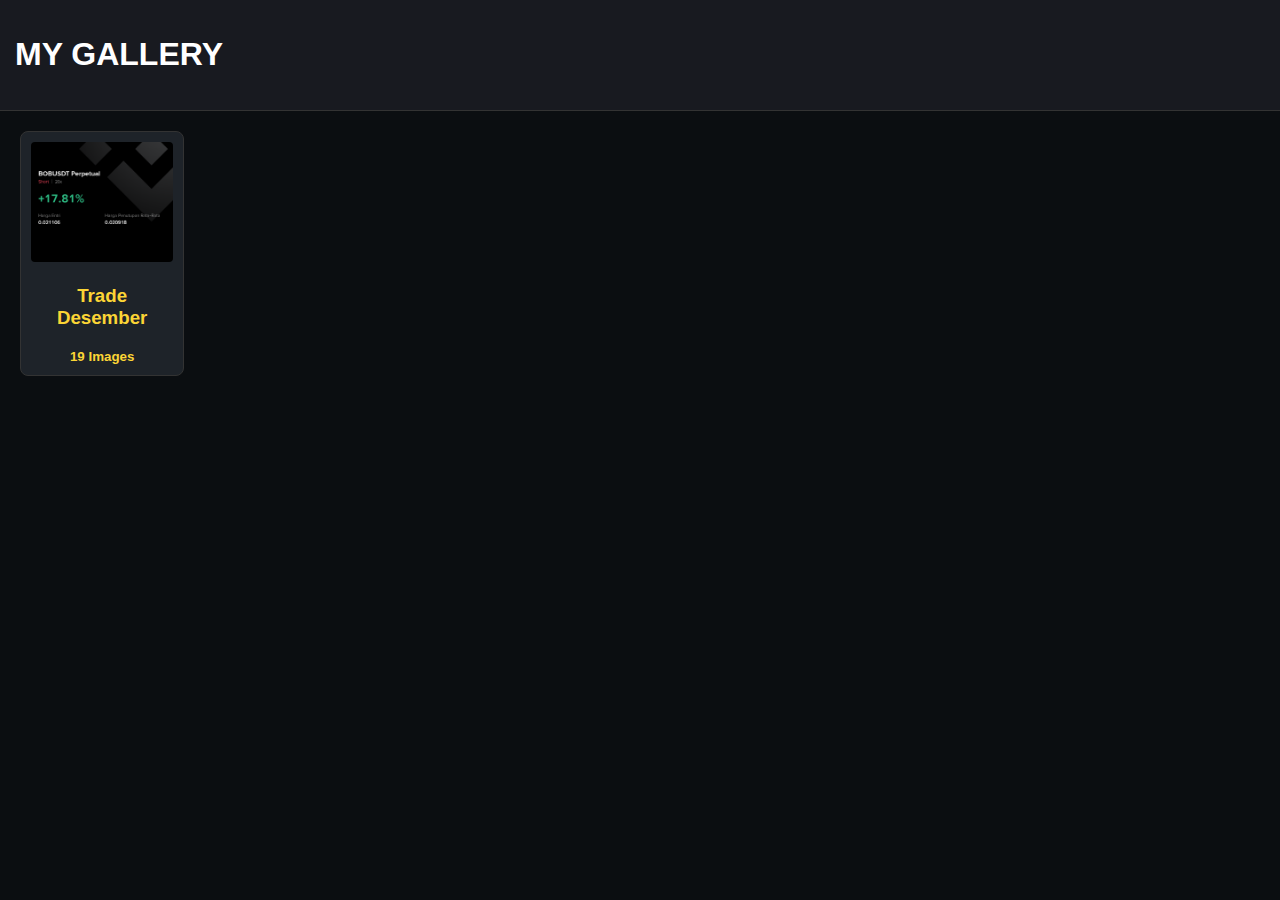
<file: index.html>
<!DOCTYPE html>
<html>
<head>
    <title>Gallery Home</title>
    <link rel="stylesheet" href="css/style.css">
    <meta name="viewport" content="width=device-width, initial-scale=1">
</head>
<body>
    <header><h1>MY GALLERY</h1></header>
    <div class="grid" id="grid">Loading...</div>

    <script>
        fetch('data.json')
            .then(res => res.json())
            .then(data => {
                const g = document.getElementById('grid');
                g.innerHTML = '';
                data.forEach(item => {
                    // Ambil gambar pertama buat cover
                    let cover = item.base_path + item.files[0];
                    g.innerHTML += `
                        <a href="viewer.html?id=${item.id}" class="card">
                            <img src="${cover}">
                            <h3>${item.name}</h3>
                            <small>${item.files.length} Images</small>
                        </a>
                    `;
                });
            });
    </script>
</body>
</html>
</file>
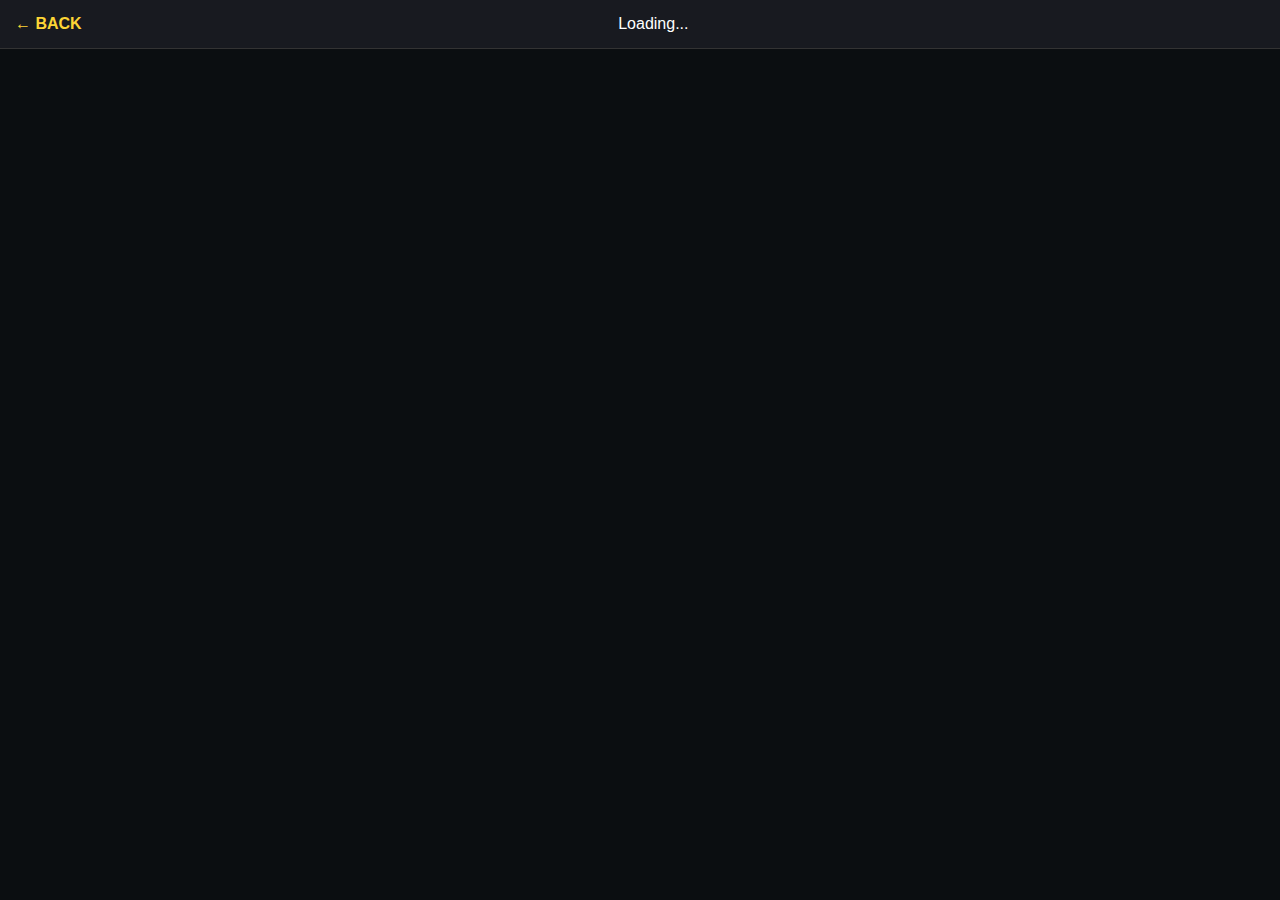
<file: viewer.html>
<!DOCTYPE html>
<html>
<head>
    <title>Viewer</title>
    <link rel="stylesheet" href="css/style.css">
    <meta name="viewport" content="width=device-width, initial-scale=1">
</head>
<body>
    <header>
        <a href="index.html">&larr; BACK</a>
        <span id="title">Loading...</span>
        <div style="width:40px"></div>
    </header>

    <div class="gallery-wrapper" id="container">
        </div>

    <script>
        const params = new URLSearchParams(window.location.search);
        const id = params.get('id');

        fetch('data.json')
            .then(res => res.json())
            .then(data => {
                const item = data.find(x => x.id === id);
                if(!item) return;

                document.getElementById('title').innerText = item.name;
                const box = document.getElementById('container');
                
                // Masukkan SEMUA gambar ke layar
                item.files.forEach((f, i) => {
                    box.innerHTML += `
                        <div class="slide-item">
                            <img src="${item.base_path}${f}" loading="lazy">
                            <div class="page-num">${i+1} / ${item.files.length}</div>
                        </div>
                    `;
                });
            });
    </script>
</body>
</html>
</file>
<file: css/style.css>
body {
    background-color: #0b0e11;
    color: white;
    font-family: sans-serif;
    margin: 0;
    height: 100vh;
    display: flex;
    flex-direction: column;
    overflow: hidden; /* Anti-scroll badan, cuma galeri yang scroll */
}

header {
    padding: 15px;
    background: #181a20;
    border-bottom: 1px solid #333;
    display: flex;
    justify-content: space-between;
}

a { color: #fcd535; text-decoration: none; font-weight: bold; }

/* AREA GESER KANAN */
.gallery-wrapper {
    flex: 1;
    display: flex; /* Berjejer ke samping */
    overflow-x: auto; /* Scroll samping */
    scroll-snap-type: x mandatory; /* Magnet effect */
    align-items: center;
    padding: 0 20px;
    gap: 20px;
}

/* GAMBARNYA */
.slide-item {
    scroll-snap-align: center; /* Stop di tengah */
    flex-shrink: 0;
    text-align: center;
}

.slide-item img {
    height: 80vh; /* Tinggi 80% layar */
    width: auto;
    border-radius: 8px;
    box-shadow: 0 5px 15px rgba(0,0,0,0.5);
}

.page-num { margin-top: 10px; color: #888; font-size: 12px; }

/* HALAMAN DEPAN (GRID) */
.grid {
    display: grid;
    grid-template-columns: repeat(auto-fill, minmax(150px, 1fr));
    gap: 15px;
    padding: 20px;
    overflow-y: auto;
}
.card {
    background: #1e2329;
    padding: 10px;
    border-radius: 8px;
    text-align: center;
    border: 1px solid #333;
    cursor: pointer;
}
.card:hover { border-color: #fcd535; }
.card img { width: 100%; height: 120px; object-fit: cover; border-radius: 4px; }
</file>
